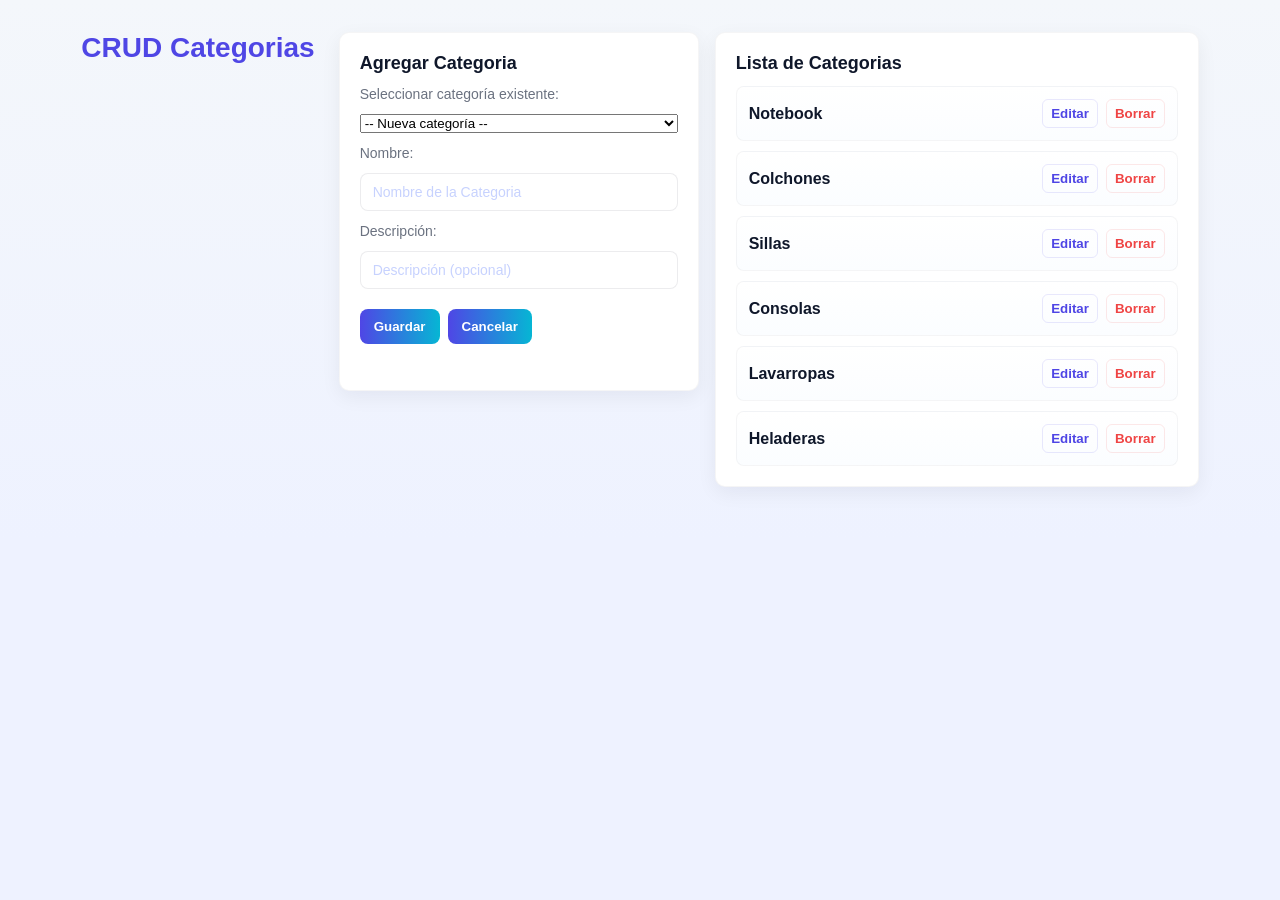
<file: 02-crud-categorias/index.html>
<!DOCTYPE html>
<html lang="en">
<head>
    <meta charset="UTF-8">
    <meta http-equiv="X-UA-Compatible" content="IE=edge">
    <meta name="viewport" content="width=device-width, initial-scale=1.0">
    <meta title="CRUD Categorias">
    <link rel="stylesheet" href="style.css">
    <script src="script.js" defer></script>
</head>
<body>
    <h1>CRUD Categorias</h1>
    <div class="container">
        <div class="form">
            <h2>Agregar Categoria</h2>
            <form id="formCategoria" action="#" method="post">
                <label for="selectCategorias">Seleccionar categoría existente:</label>
                <select id="selectCategorias">
                    <option value="">-- Nueva categoría --</option>
                </select>

                <label for="nombre">Nombre:</label>
                <input type="text" id="nombre" name="nombre" placeholder="Nombre de la Categoria">

                <label for="descripcion">Descripción:</label>
                <input type="text" id="descripcion" name="descripcion" placeholder="Descripción (opcional)">

                <input type="hidden" id="categoriaId" value="">

                <div style="display:flex; gap:8px; margin-top:8px;">
                    <button id="agregarCategoria" type="submit">Guardar</button>
                    <button id="cancelEdit" type="button">Cancelar</button>
                </div>
            </form>
        </div>
        <div class="lista">
            <h2>Lista de Categorias</h2>
            <ul id="listaCategorias"></ul>
        </div>
    </div>
</body>
</html>
</file>
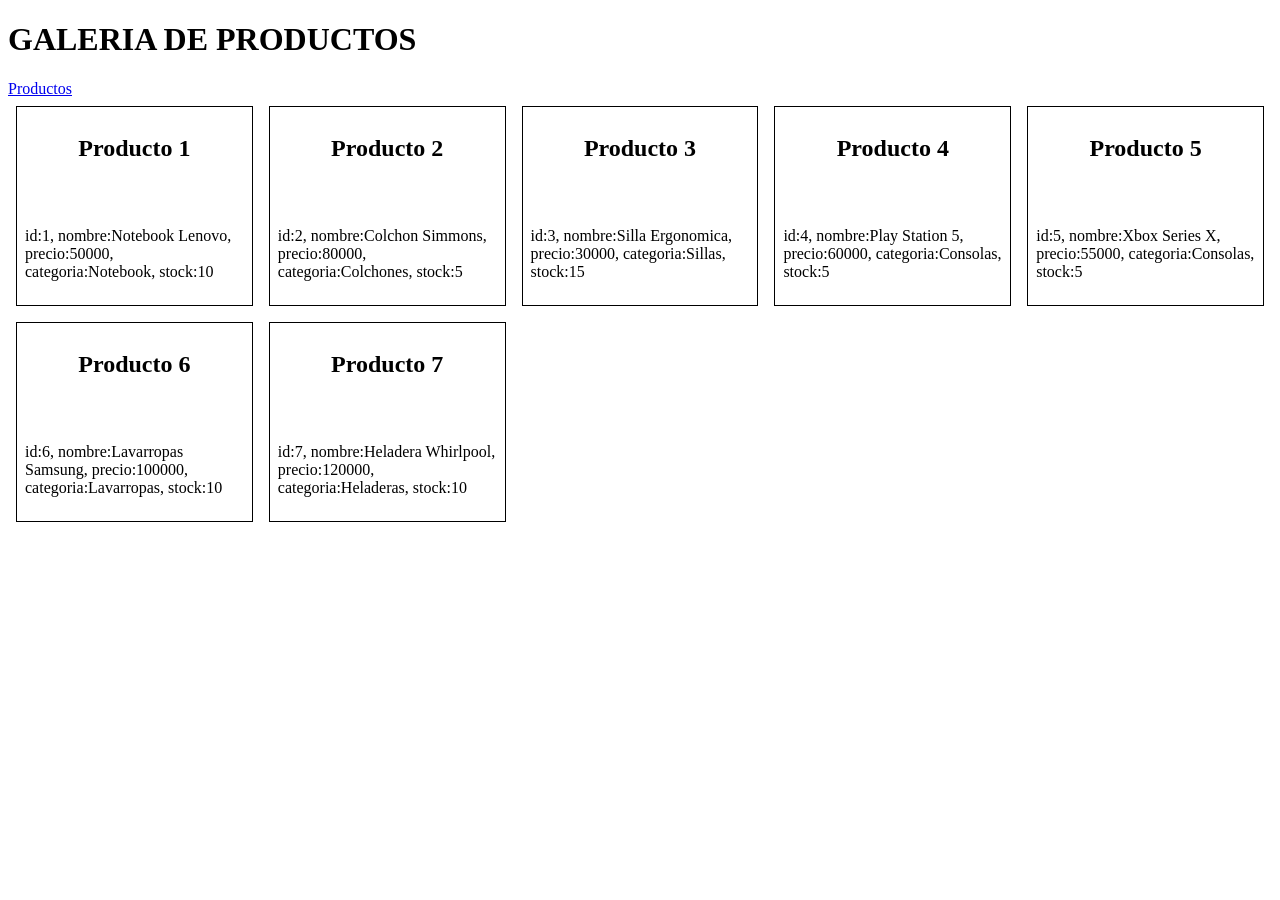
<file: 04-galeria-productos/index.html>
<!DOCTYPE html>
<html lang="en">
<head>
    <meta charset="UTF-8">
    <meta name="viewport" content="width=device-width, initial-scale=1.0">
    <title>Galeria de productos</title>
    <link rel="stylesheet" href="style2.css">
</head>
<body>
    <header>
        <h1>GALERIA DE PRODUCTOS</h1>
        <a href="#productos" id="productos">Productos</a>
    </header>
    <main>
        <div class="contenedor">
        <article class="producto">
            <h2>Producto 1</h2>
            <p>id:1, nombre:Notebook Lenovo, precio:50000, categoria:Notebook, stock:10 
            </p>
        </article>
        <article class="producto">
            <h2>Producto 2</h2>
            <p>id:2, nombre:Colchon Simmons, precio:80000, categoria:Colchones, stock:5 
            </p>
        </article>
        <article class="producto">
            <h2>Producto 3</h2>
            <p>id:3, nombre:Silla Ergonomica, precio:30000, categoria:Sillas, stock:15 
            </p>
        </article>
        <article class="producto">
            <h2>Producto 4</h2>
            <p>id:4, nombre:Play Station 5, precio:60000, categoria:Consolas, stock:5 
            </p>
        </article>
        <article class="producto">
            <h2>Producto 5</h2>
            <p>id:5, nombre:Xbox Series X, precio:55000, categoria:Consolas, stock:5 
            </p>
        </article>
        <article class="producto">
            <h2>Producto 6</h2>
            <p>id:6, nombre:Lavarropas Samsung, precio:100000, categoria:Lavarropas, stock:10 
            </p>
        </article>
        <article class="producto">
            <h2>Producto 7</h2>
            <p>id:7, nombre:Heladera Whirlpool, precio:120000, categoria:Heladeras, stock:10 
            </p>
        </article>
        </div>
    </main>
</body>
</html>
</file>
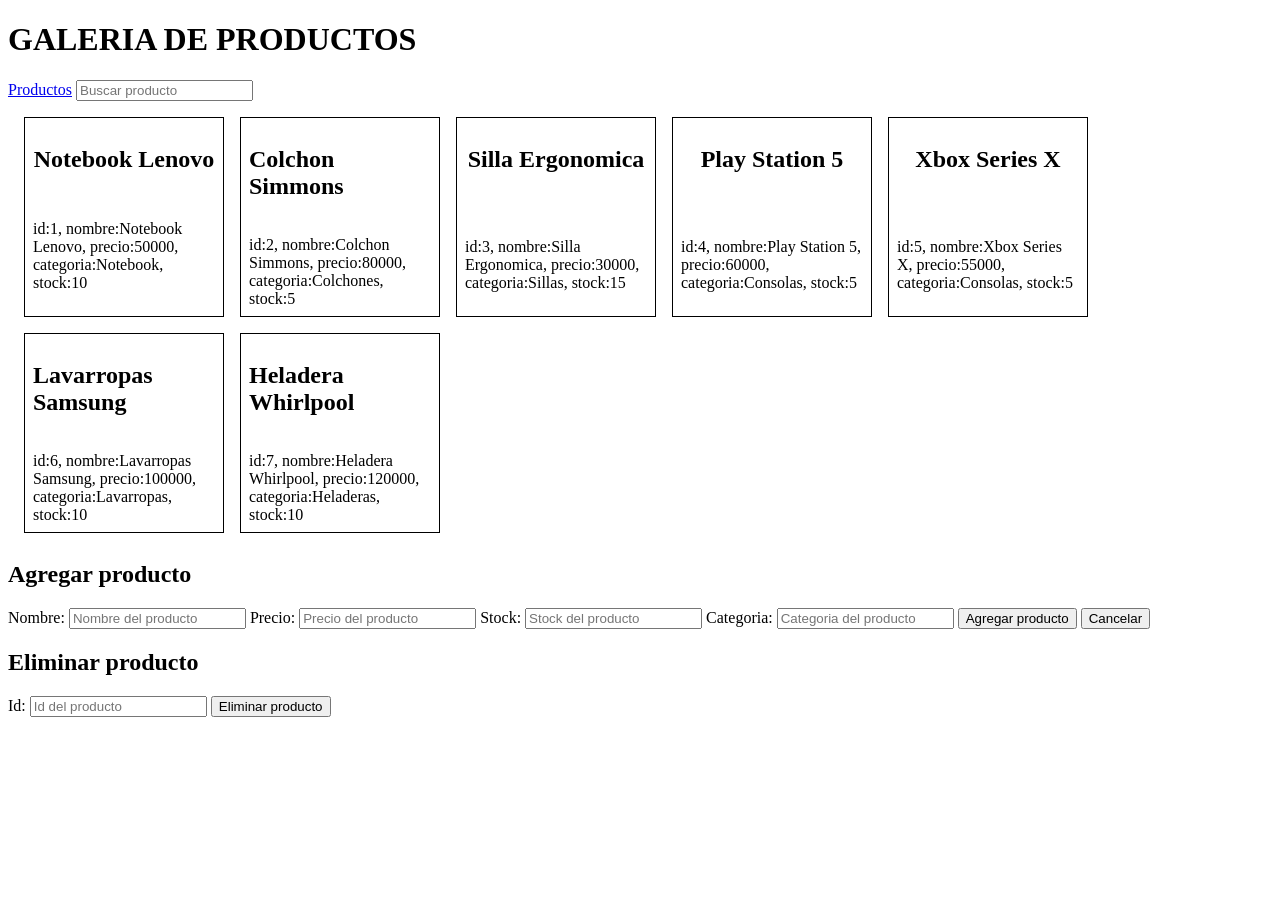
<file: 05-galeria-dinamica/index.html>
<!DOCTYPE html>
<html lang="en">
<head>
    <meta charset="UTF-8">
    <meta name="viewport" content="width=device-width, initial-scale=1.0">
    <title>Galeria de productos</title>
    <link rel="stylesheet" href="style.css">
    <script src="script.js" defer></script>
</head>
<body>
    <header>
        <h1>GALERIA DE PRODUCTOS</h1>
        <a href="#productos" id="productos">Productos</a>
        <input type="text" id="buscarProducto" placeholder="Buscar producto">
    </header>
    <main>
        <div class="contenedor">
        </div>
        <form id="formProducto" action="#" method="post">
            <h2>Agregar producto</h2>
            <label for="nombre">Nombre:</label>
            <input type="text" id="nombre" name="nombre" placeholder="Nombre del producto" required>
            <label for="precio">Precio:</label>
            <input type="number" id="precio" name="precio" placeholder="Precio del producto" required>
            <label for="stock">Stock:</label>
            <input type="text" id="stock" name="stock" placeholder="Stock del producto" required>
            <label for="categoriaId">Categoria:</label>
            <input type="text" id="categoriaId" name="categoriaId" placeholder="Categoria del producto" required>
            <button id="AgregarProducto" type="submit">Agregar producto</button>
            <button id="cancelEdit" type="button">Cancelar</button>
        </form>
        <form id="eliminarProducto" action="#" method="post">
            <h2>Eliminar producto</h2>
            <label for="id">Id:</label>
            <input type="number" id="id" name="id" placeholder="Id del producto" required>
            <button id="EliminarProducto" type="submit">Eliminar producto</button>
        </form>
    </main>
</body>
</html>
</file>
<file: 02-crud-categorias/style.css>
:root{
  --bg:#f4f7fb;
  --card:#ffffff;
  --accent:#4f46e5;
  --accent-2:#06b6d4;
  --text:#0f172a;
  --muted:#6b7280;
  --success:#16a34a;
  --error:#ef4444;
  --radius:10px;
  --gap:16px;
  --max-width:860px;
}

*{box-sizing:border-box}
html,body{height:100%}
body{
  margin:0;
  font-family:Inter, "Segoe UI", Roboto, Arial, sans-serif;
  background:linear-gradient(180deg, var(--bg), #eef2ff 60%);
  color:var(--text);
  -webkit-font-smoothing:antialiased;
  padding:32px;
  display:flex;
  justify-content:center;
  align-items:flex-start;
  gap:24px;
}

h1{margin:0 0 8px 0; font-size:28px; color:var(--accent)}
.container{
  width:100%;
  max-width:var(--max-width);
  display:grid;
  grid-template-columns: 360px 1fr;
  gap:var(--gap);
  align-items:start;
}

/* Card */
.form, .lista{
  background:var(--card);
  border-radius:var(--radius);
  padding:20px;
  box-shadow:0 6px 20px rgba(15,23,42,0.06);
  border:1px solid rgba(15,23,42,0.04);
}

/* Form */
.form h2, .lista h2{margin:0 0 12px 0; font-size:18px}
form{display:flex; flex-direction:column; gap:12px}
label{font-size:14px; color:var(--muted)}
input[type="text"]{
  padding:10px 12px;
  border-radius:8px;
  border:1px solid rgba(15,23,42,0.08);
  font-size:14px;
  outline:none;
  transition:box-shadow .15s, border-color .15s;
}
input[type="text"]:focus{box-shadow:0 4px 14px rgba(79,70,229,0.08); border-color:var(--accent)}

button{
  cursor:pointer;
  border:0;
  padding:10px 14px;
  border-radius:8px;
  font-weight:600;
  color:white;
  background:linear-gradient(90deg,var(--accent),var(--accent-2));
  transition:transform .08s ease, box-shadow .08s;
}
button:hover{transform:translateY(-2px); box-shadow:0 8px 18px rgba(99,102,241,0.12)}
button:active{transform:translateY(0)}
button[disabled]{opacity:.6; cursor:not-allowed; transform:none}

/* Lista */
ul{list-style:none; padding:0; margin:0; display:flex; flex-direction:column; gap:10px}
li{
  display:flex;
  align-items:center;
  justify-content:space-between;
  padding:12px;
  border-radius:8px;
  background:linear-gradient(180deg, #fff, #fbfdff);
  border:1px solid rgba(15,23,42,0.04);
  gap:12px;
}
li > .left{
  display:flex;
  align-items:center;
  gap:12px;
}
li .name{font-weight:600}
li .meta{font-size:12px; color:var(--muted)}

/* Botones dentro de cada item */
.item-controls{display:flex; gap:8px}
.item-controls button{
  background:transparent;
  color:var(--accent);
  padding:6px 8px;
  border-radius:6px;
  font-weight:600;
  border:1px solid rgba(79,70,229,0.12);
}
.item-controls button:hover{background:rgba(79,70,229,0.06)}
.item-controls .delete{color:var(--error); border-color:rgba(239,68,68,0.12)}
.item-controls .delete:hover{background:rgba(239,68,68,0.06)}

/* Feedback */
#feedback{
  margin-top:6px;
  min-height:20px;
  font-size:13px;
  color:var(--muted);
  transition:opacity .2s;
}
#feedback.success{color:var(--success)}
#feedback.error{color:var(--error)}

/* Responsive */
@media (max-width:820px){
  .container{grid-template-columns:1fr; padding:8px}
  body{padding:16px}
}

/* Small polish */
input::placeholder{color:#c7d2fe}
button:focus, .item-controls button:focus{outline:3px solid rgba(99,102,241,0.12)}
</file>
<file: 04-galeria-productos/style2.css>
div.contenedor{
    display: grid;
    grid-template-columns: repeat(auto-fit, minmax(200px, 1fr));
    flex-basis: 100%;
    grid-gap: 16px;
    grid-auto-rows: minmax(200px, auto);
    margin: 8px;
}

article.producto{
    grid-column: span 1;
    grid-row: span 1;
    border: 1px solid black;
    padding: 8px;
    box-sizing: border-box;
    display: flex;
    flex-direction: column;
    justify-content: space-between;
    align-items: center;
}
</file>
<file: 05-galeria-dinamica/style.css>
div.contenedor{
    display: flex;
    flex-flow: row wrap;  
    flex-basis: 100%;
    gap: 16px;
    margin: 8px;
    padding: 8px;
}

article.producto{
    width: 200px;
    height: 200px;
    border: 1px solid black;
    padding: 8px;
    box-sizing: border-box;
    display: flex;
    flex-direction: column;
    justify-content: space-between;
    align-items: center;
}
</file>
